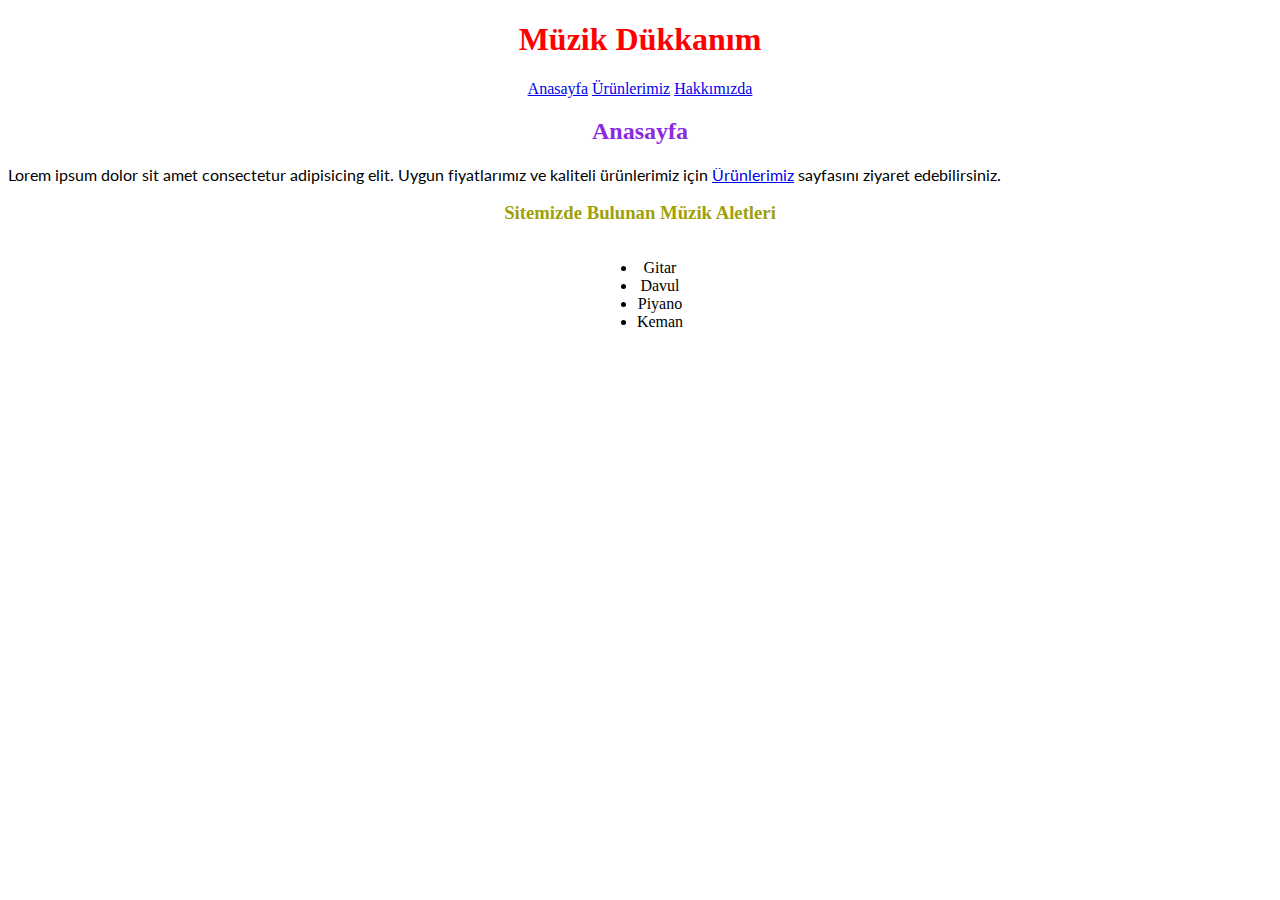
<file: index.html>
<!DOCTYPE html>
<html lang="tr">
<head>
    <meta charset="UTF-8">
    <meta http-equiv="X-UA-Compatible" content="IE=edge">
    <meta name="viewport" content="width=device-width, initial-scale=1.0">
    <title>Müzik Dükkanım</title>
    <link rel="stylesheet" href="css/style.css">
    <link href="https://fonts.googleapis.com/css2?family=Lato:ital@1&family=Zen+Antique+Soft&family=Zen+Old+Mincho:wght@700&display=swap" rel="stylesheet">
    <style>
        h3 {
            text-align: center;
        }
    </style>
</head>
<body>
    <header>
        <h1>Müzik Dükkanım</h1>
    </header>
    <nav>
        <a href="#">Anasayfa</a>
        <a href="urunler.html">Ürünlerimiz</a>
        <a href="hakkimizda.html">Hakkımızda</a>
    </nav>
    <article>
        <h2>Anasayfa</h2>
        <p>Lorem ipsum dolor sit amet consectetur adipisicing elit. Uygun fiyatlarımız ve kaliteli ürünlerimiz için <a href="urunler.html"> Ürünlerimiz</a> sayfasını ziyaret edebilirsiniz. </p>
    </article>
    <article class="liste-ortalama">
        <h3>Sitemizde Bulunan Müzik Aletleri</h3>
        <ul>
            <li>Gitar</li>
            <li>Davul</li>
            <li>Piyano</li>
            <li>Keman</li>
        </ul>
    </article>
    
</body>
</html>
</file>
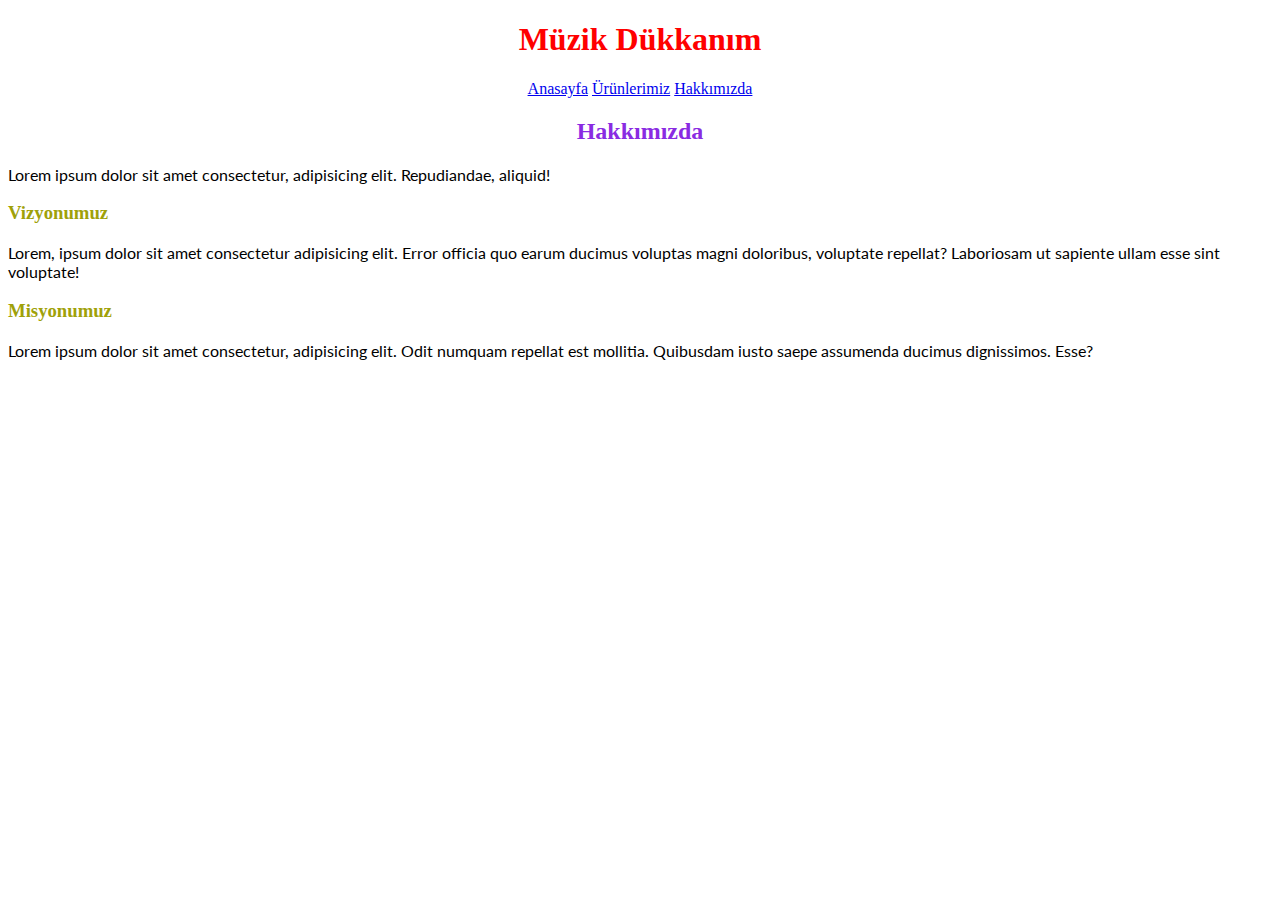
<file: hakkimizda.html>
<!DOCTYPE html>
<html lang="tr">
<head>
    <meta charset="UTF-8">
    <meta http-equiv="X-UA-Compatible" content="IE=edge">
    <meta name="viewport" content="width=device-width, initial-scale=1.0">
    <title>Müzik Dükkanım-Hakkımızda</title>
    <link rel="stylesheet" href="css/style.css">
    <link href="https://fonts.googleapis.com/css2?family=Lato:ital@1&family=Zen+Antique+Soft&family=Zen+Old+Mincho:wght@700&display=swap" rel="stylesheet">
</head>
<body>
    <header>
        <h1>Müzik Dükkanım</h1>
    </header>
    <nav>
        <a href="index.html">Anasayfa</a>
        <a href="urunler.html">Ürünlerimiz</a>
        <a href="#">Hakkımızda</a>
    </nav>
    
    <header>
        <h2>Hakkımızda</h2>
    </header>
    <article>
        <p>Lorem ipsum dolor sit amet consectetur, adipisicing elit. Repudiandae, aliquid!</p>
    </article>
    <section>
        <h3>Vizyonumuz</h3>
        <p>Lorem, ipsum dolor sit amet consectetur adipisicing elit. Error officia quo earum ducimus voluptas magni doloribus, voluptate repellat? Laboriosam ut sapiente ullam esse sint voluptate!</p>
    </section>
    <section>
        <h3>Misyonumuz</h3>
        <p>Lorem ipsum dolor sit amet consectetur, adipisicing elit. Odit numquam repellat est mollitia. Quibusdam iusto saepe assumenda ducimus dignissimos. Esse?</p>
    </section>
    
</body>
</html>
</file>
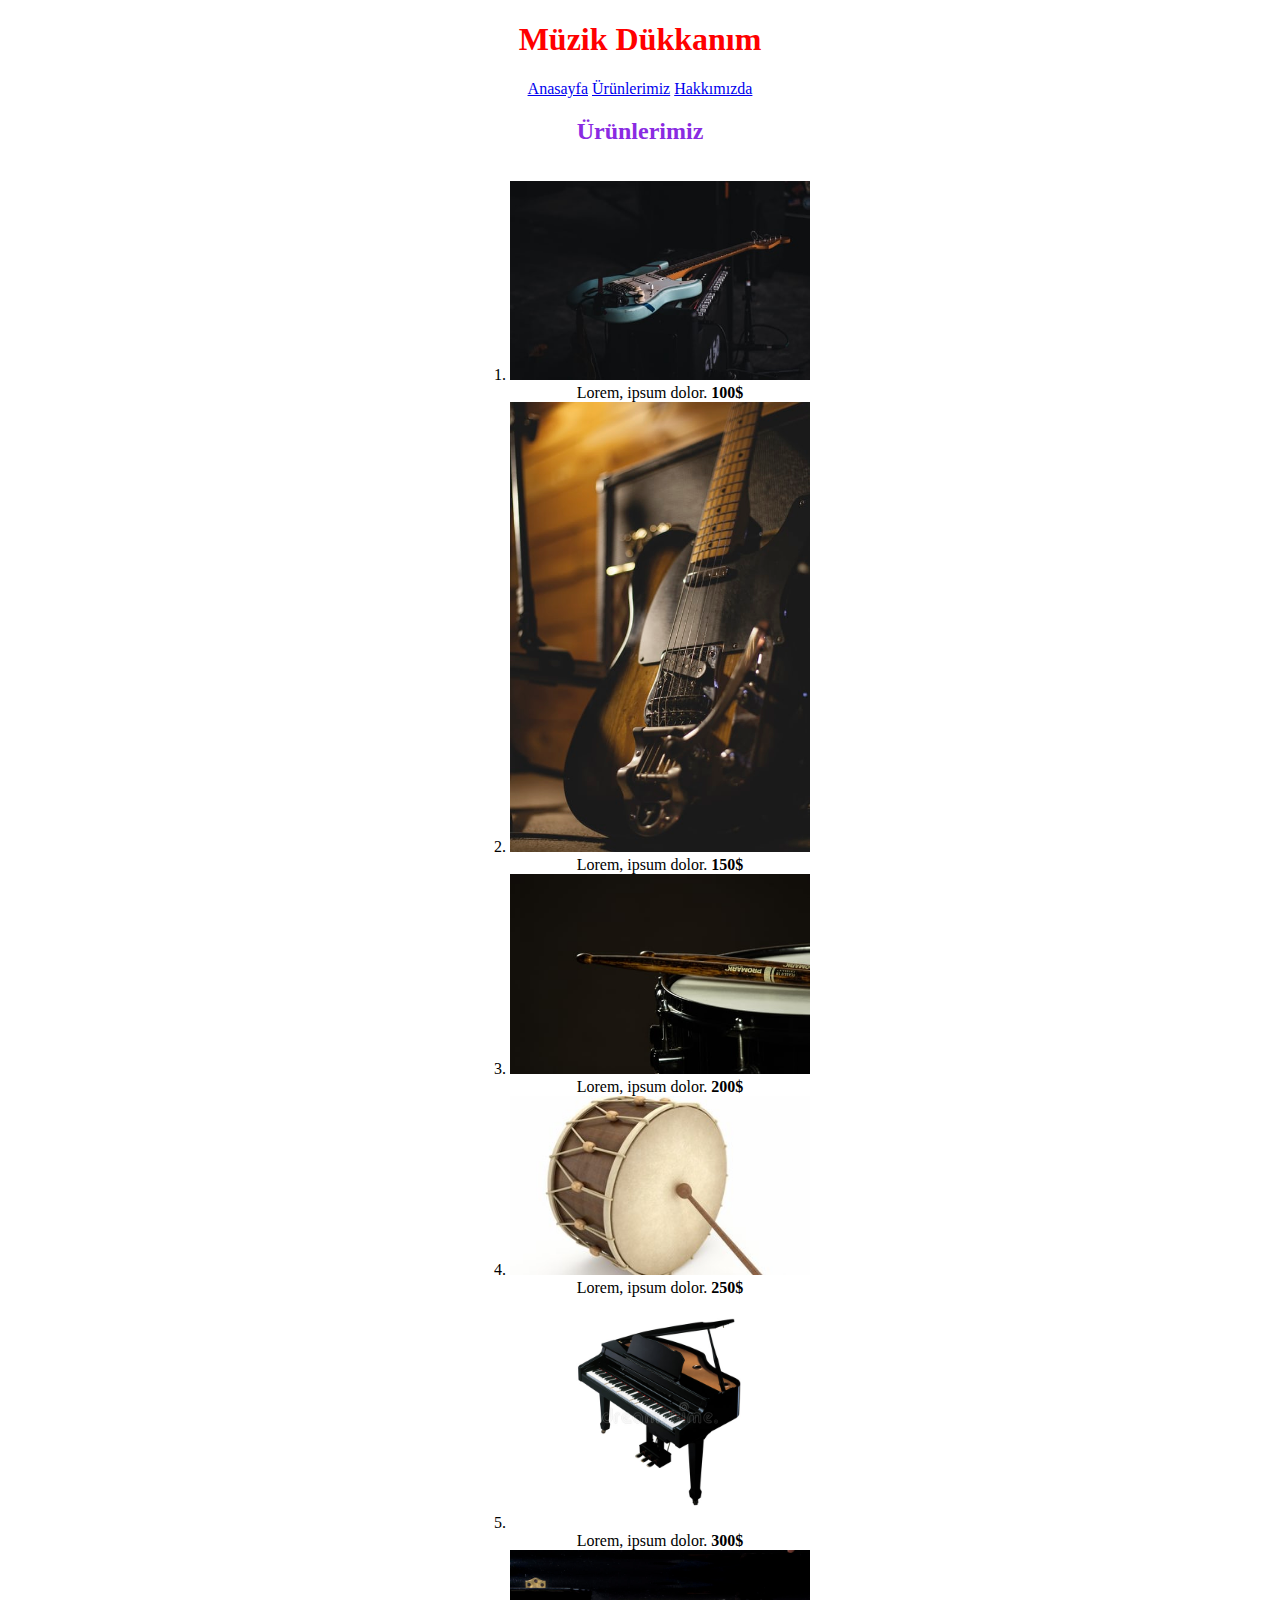
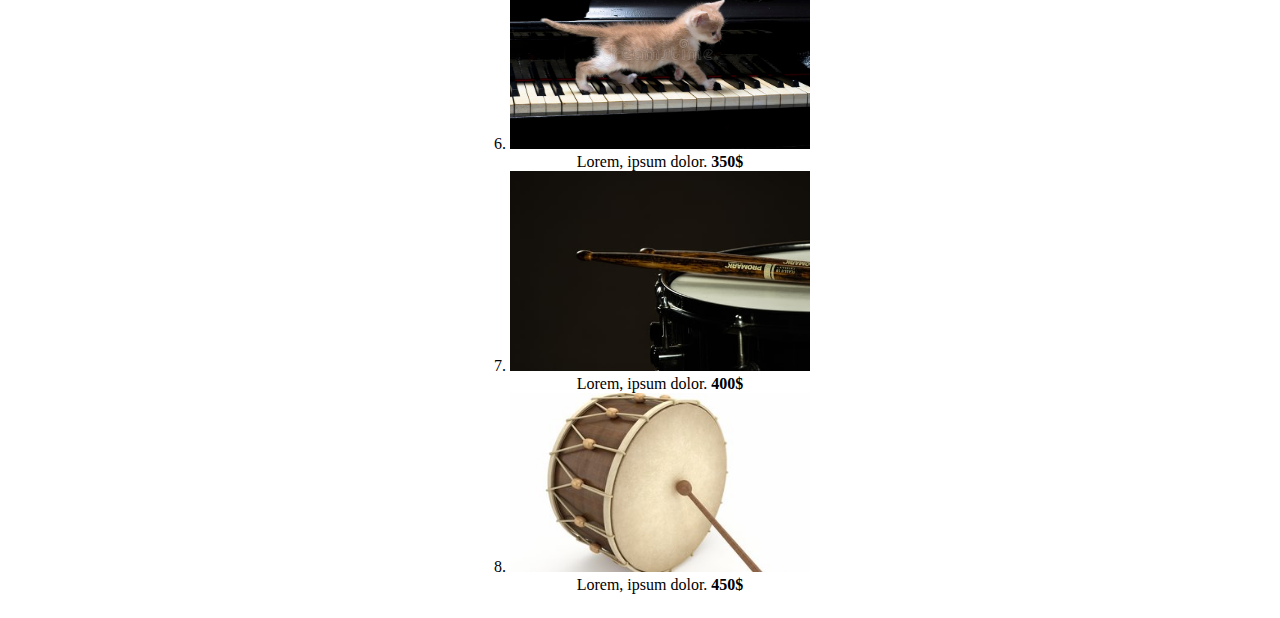
<file: urunler.html>
<!DOCTYPE html>
<html lang="tr">
<head>
    <meta charset="UTF-8">
    <meta http-equiv="X-UA-Compatible" content="IE=edge">
    <meta name="viewport" content="width=device-width, initial-scale=1.0">
    <title>Müzik Dükkanım- Ürünlerimiz</title>
    <link rel="stylesheet" href="css/style.css">
    <link href="https://fonts.googleapis.com/css2?family=Lato:ital@1&family=Zen+Antique+Soft&family=Zen+Old+Mincho:wght@700&display=swap" rel="stylesheet">
</head>
<body>

    <header>
        <h1>Müzik Dükkanım</h1>
    </header>
    <nav>
        <a href="index.html">Anasayfa</a>
        <a href="#">Ürünlerimiz</a>
        <a href="hakkimizda.html">Hakkımızda</a>
    </nav>
    <header>
        <h2>Ürünlerimiz</h2>
    </header>
    <article class="liste-ortalama">
        <ol>
            <li><img class="img-class" src="resimler/gitar1.jpg" alt="Gitar"><br>Lorem, ipsum dolor. <strong>100$</strong></li>
            <li><img class="img-class" src="resimler/gitar2.jpg" alt="Gitar"><br>Lorem, ipsum dolor. <strong>150$</strong></li>
            <li><img class="img-class" src="resimler/davul1.jpg" alt="Davul"><br>Lorem, ipsum dolor. <strong>200$</strong> </li>
            <li><img class="img-class" src="resimler/davul2.jpg" alt="Davul"><br>Lorem, ipsum dolor. <strong>250$</strong> </li>
            <li><img class="img-class" src="resimler/piano1.jpg" alt="Piano"><br>Lorem, ipsum dolor. <strong>300$</strong> </li>
            <li><img class="img-class" src="resimler/piano2.jpg" alt="Piano"><br>Lorem, ipsum dolor. <strong>350$</strong> </li>
            <li><img class="img-class" src="resimler/davul1.jpg" alt="Davul"><br>Lorem, ipsum dolor. <strong>400$</strong> </li>
            <li><img class="img-class" src="resimler/davul2.jpg" alt="Davul"><br>Lorem, ipsum dolor. <strong>450$</strong> </li>
        </ol>
    </article>
    
</body>
</html>
</file>
<file: css/style.css>
h1 {
    color: red;
    text-align: center;
}
h2 {
    color: blueviolet;
    text-align: center;
}
h3 {
    color: rgb(159, 161, 9);
}
nav {
    text-align: center;
}
.img-class {
    width: 300px;
}
.liste-ortalama {
    text-align: center;
}
ul, ol {
    display: inline-block;
}
p {
    font-family: 'Lato', sans-serif;
}
</file>
